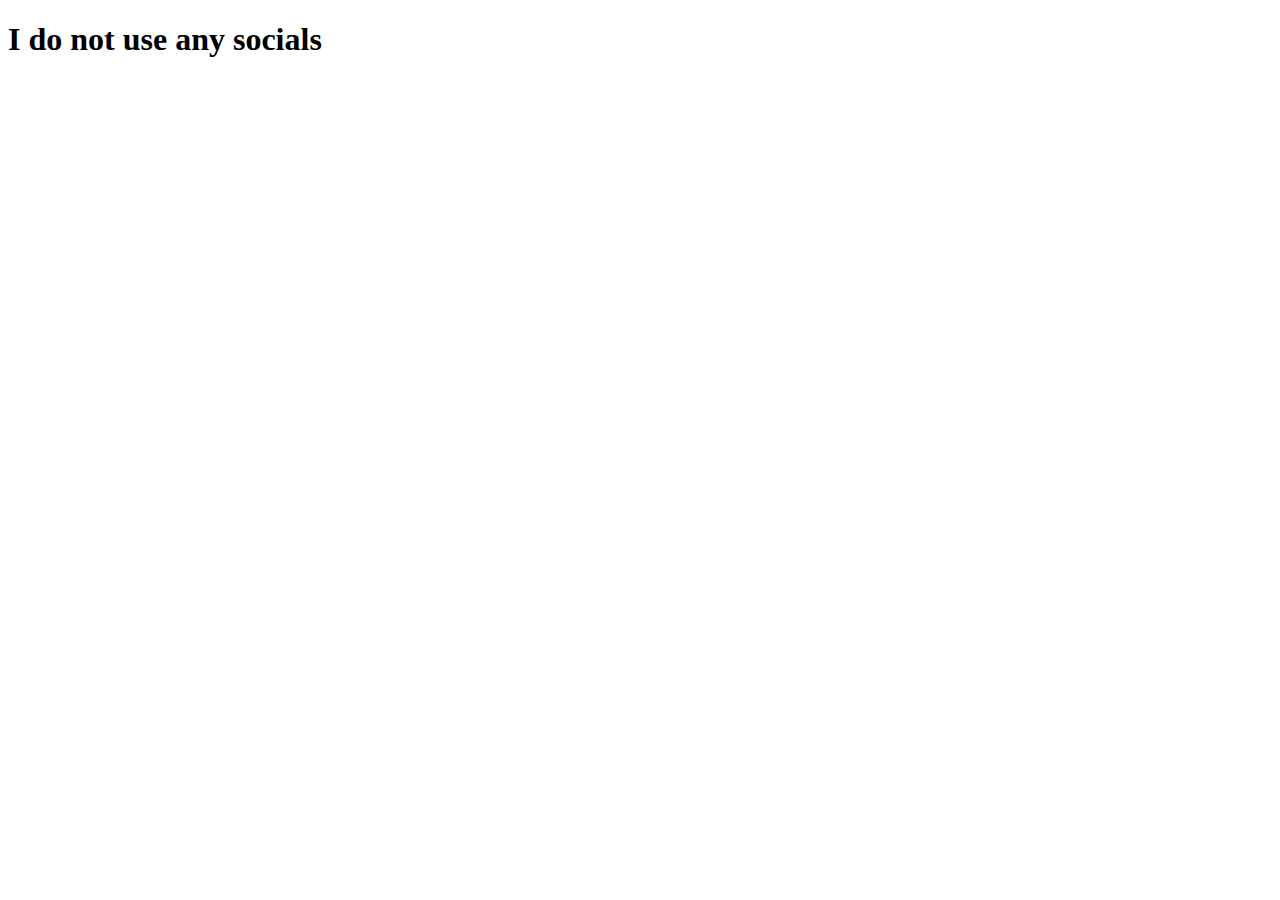
<file: contact.html>
<!DOCTYPE html>
<html lang="en">
<head>
<meta charset="UTF-8">
<meta name="viewport" content="width=device-width, initial-scale=1.0">
<title>No Socials</title>
</head>
<body>
<h1>I do not use any socials</h1>
</body>
</html>
</file>
